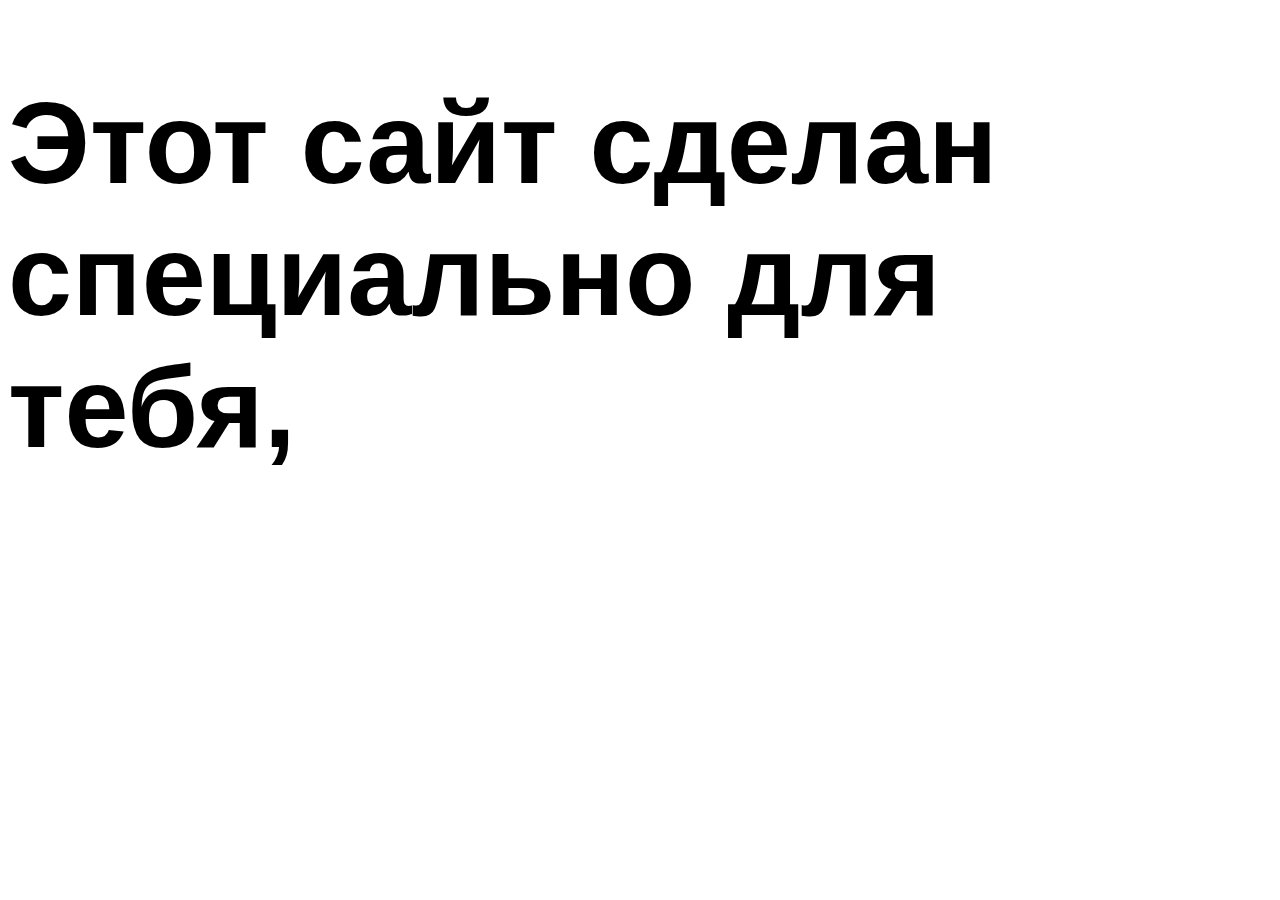
<file: 02/index.html>
<!DOCTYPE html>
<html>
<head>
  <meta charset="utf-8">
  <title>Особый сайт</title>
  <style>
    h1 {
      max-width: 90vw;
      font-size: 9vw;
      font-family: sans-serif;
    }
    #userName {
      color: red;
    }
  </style>
</head>
<body>
  <h1>
    Этот сайт сделан специально для тебя, <span id="userName"></span>
  </h1>
  <script>
    let name = prompt("Как тебя зовут?")
    document.getElementById('userName').textContent = name
    console.log('Ниже результат выполнения функции:')
    console.log(document.getElementById('userName'))
  </script>
</body>
</html>
</file>
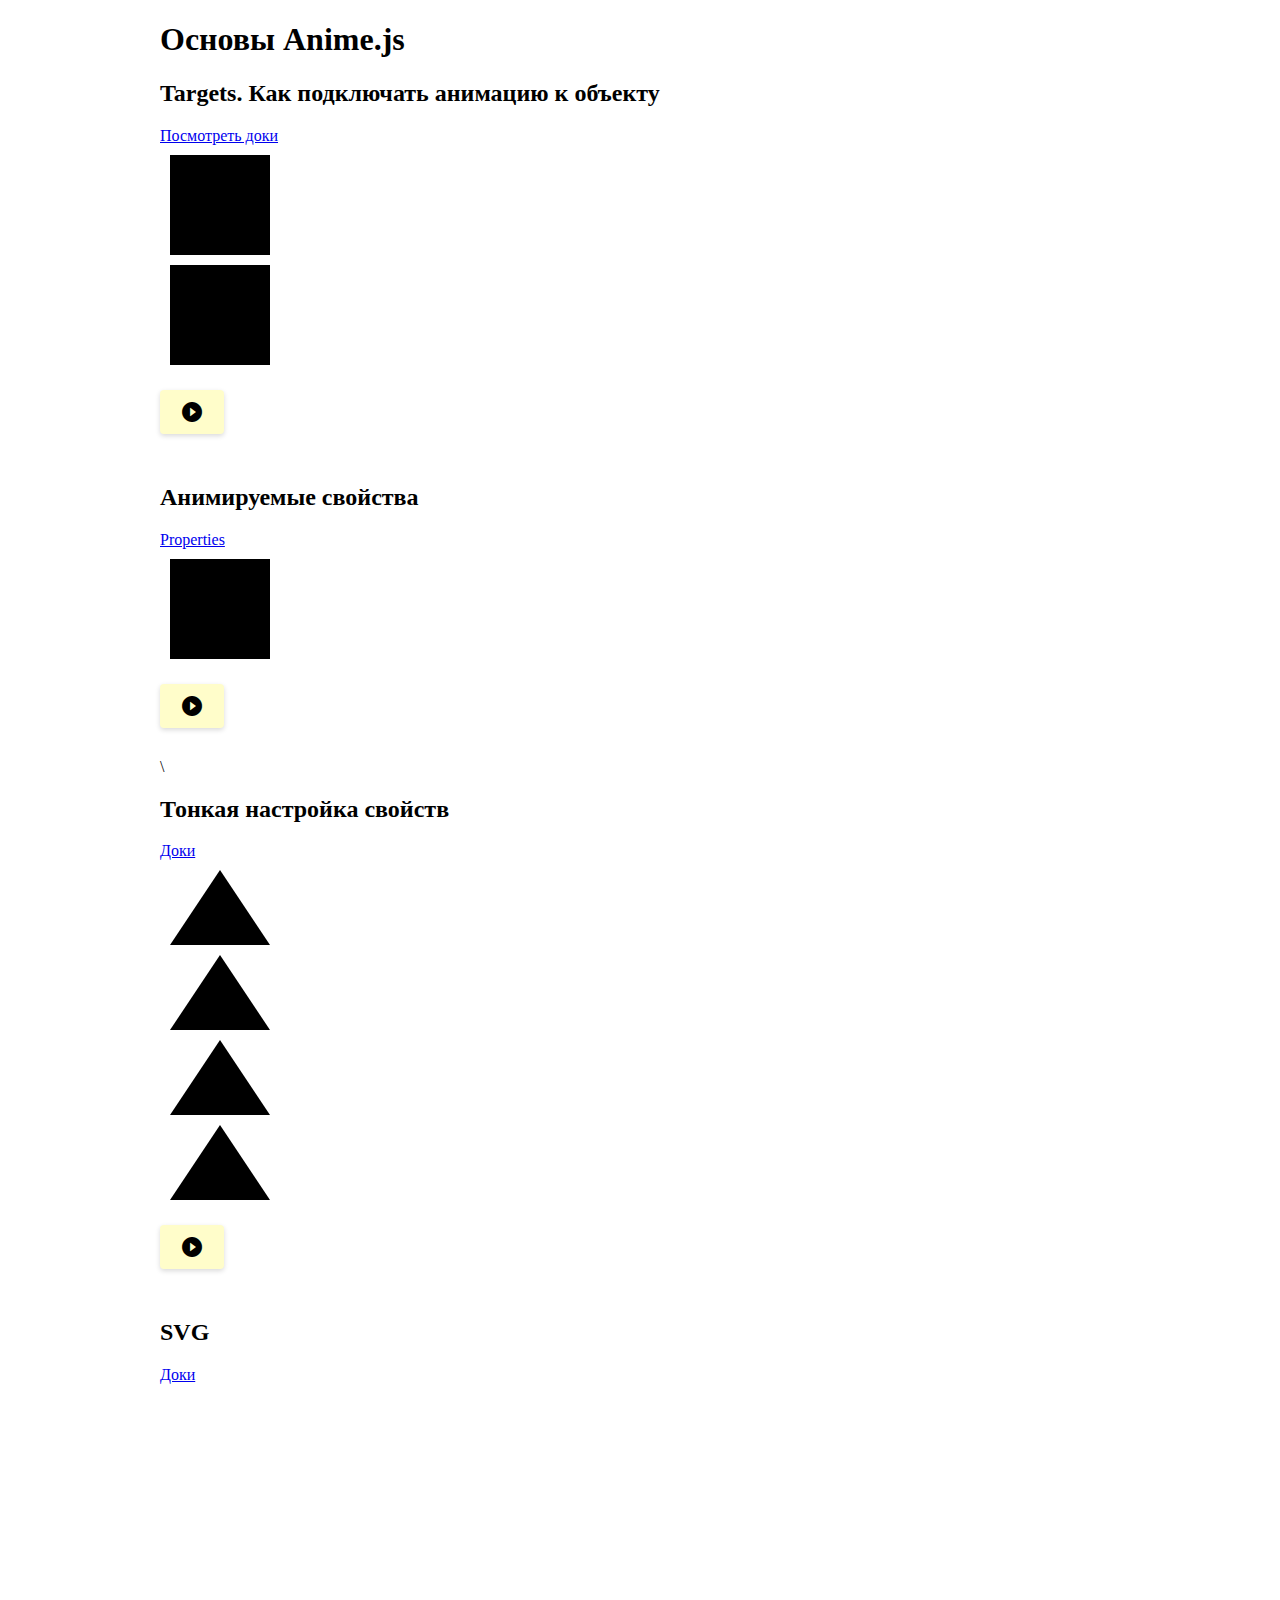
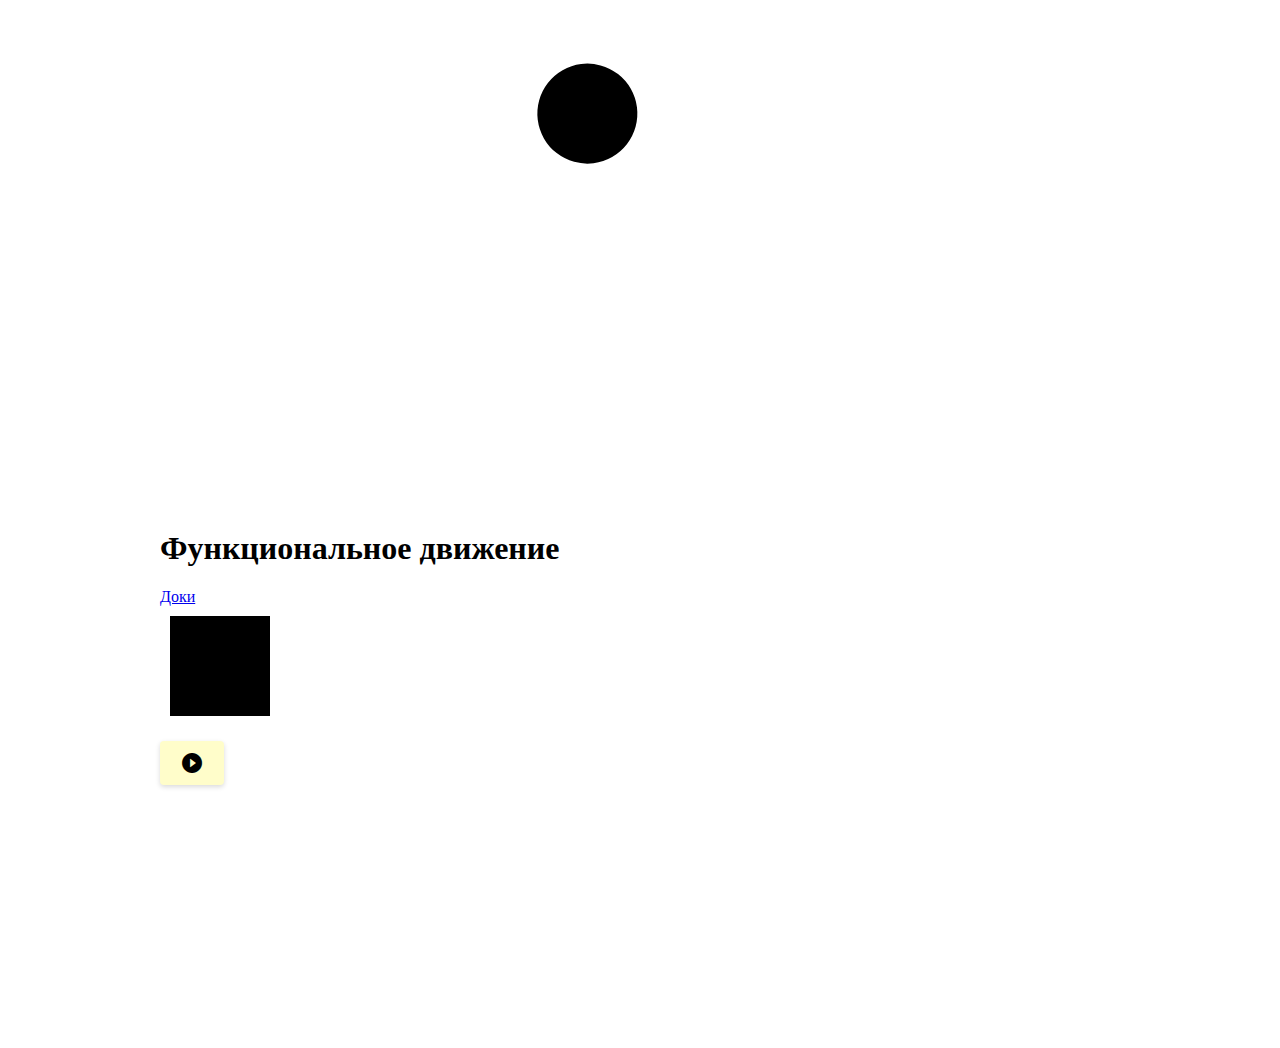
<file: 06-anime/index.html>
<!DOCTYPE html>
<html lang="ru" dir="ltr">
<head>
  <meta charset="utf-8">
  <title>Основы Anime.js</title>
  <link rel="stylesheet" href="01-basics/css/main.css">
  <script src="js/anime.min.js"></script>
</head>
<body>
  <main>
    <h1>Основы Anime.js</h1>

    <section class="targs">
      <h2>Targets. Как подключать анимацию к объекту</h2>
      <a href="https://animejs.com/documentation/#cssSelector" target="_blank">Посмотреть доки</a>
      <div class="box is-moving"></div>
      <div class="box is-moving"></div>
      <button id="targsBtn01" class="material-icons">
        play_circle_filled
      </button>
    </section>

    <section class="props">
      <h2>Анимируемые свойства</h2>
      <a href="https://animejs.com/documentation/#cssProperties" target="_blank">Properties</a>

      <div class="box"></div>
      <button id="propsBtn01" class="material-icons">
        play_circle_filled
      </button>
    </section>\

    <section class="vals">
      <h2>Тонкая настройка свойств</h2>
      <a href="https://animejs.com/documentation/#springPhysicsEasing" target="_blank">Доки</a>
      <div class="triangle"></div>
      <div class="triangle"></div>
      <div class="triangle"></div>
      <div class="triangle"></div>
      <button id="valsBtn01" class="material-icons">
        play_circle_filled
      </button>
    </section>

    <section class="svgAnim">
      <h2>SVG</h2>
      <a href="https://animejs.com/documentation/#motionPath" target="_blank">Доки</a>
      <div class="circle"></div>
      <svg id="Layer_1" data-name="Layer 1" xmlns="http://www.w3.org/2000/svg" viewBox="0 0 1440 900"><defs><style>.cls-1{fill:none;}</style></defs><path fill="none"  d="M281.43,504.54l-92.62-240a19.72,19.72,0,0,1,13.36-26.17l392-103.72a19.74,19.74,0,0,1,24.08,24.29L519.82,518.39a19.73,19.73,0,0,0,20.4,24.9l302.93-21.2A19.73,19.73,0,0,0,856.27,489L723.72,345.44A19.74,19.74,0,0,1,720,324.38L778,187a19.76,19.76,0,0,1,15.21-11.84l254.93-38.77c19.67-3,30.9,21.72,15.7,34.57L926.55,287.05a19.74,19.74,0,0,0-3.91,25.65l105.65,166.14c9.64,15.15,32.86,10.6,36.07-7.06l40.47-223a19.75,19.75,0,0,1,8.13-12.66l139.31-97.15a19.73,19.73,0,0,1,28.93,7.34c31,61.9,122.39,244.06,129.58,254.84,5.29,7.95,4.12,60,2.4,99.28-.75,17.22-21.68,25.25-33.77,13L1245.19,376.94c-12.38-12.58-33.8-3.81-33.8,13.84V495.6a20,20,0,0,1-.91,5.94l-66.25,209.78a19.73,19.73,0,0,1-18.82,13.79H980.21c-20.16,0-27.34-26.67-9.9-36.8h0c20.24-11.74,6.81-42.71-15.6-35.95l-159.19,48a19.84,19.84,0,0,0-10.67,7.87l-52.3,77.61a19.74,19.74,0,0,1-27.27,5.42l-73.09-48.48a19.73,19.73,0,0,1-5.31-27.68l53.62-77.39c11.35-16.39-6-37.35-24.22-29.27L475.53,688.56a19.75,19.75,0,0,0-11.46,21.31L479.55,802a19.73,19.73,0,0,1-23.33,22.62L279.33,789.23a19.73,19.73,0,0,1-11-32.34l30.1-34.41c11.51-13.15,1.51-33.66-15.94-32.69l-124.21,6.9a19.79,19.79,0,0,1-8.67-1.49L38.07,648.8a19.74,19.74,0,0,1-10-27.23l42-81.78a19.73,19.73,0,0,1,31.35-5.1L175.29,607a19.75,19.75,0,0,0,13.41,5.62L418,617.12a19.73,19.73,0,0,0,17.22-30L412,549.26a19.72,19.72,0,0,0-16.83-9.45H307A19.72,19.72,0,0,1,288.17,526l-6.32-20.22C281.72,505.34,281.58,504.94,281.43,504.54Z"/></svg>
    </section>

    <section class="funk-move">
      <h1>Функциональное движение</h1>
      <a href="https://animejs.com/documentation/#beginComplete" target="_blank">Доки</a>
      <div class="box"></div>
      <button id="funcBtn01" class="material-icons">
        play_circle_filled
      </button>
    </section>
  </main>

  <script src="js/main.js"></script>
</body>
</html>
</file>
<file: 06-anime/01-basics/css/main.css>
@import "https://fonts.googleapis.com/icon?family=Material+Icons";

main {
  width: 960px;
  margin: 0 auto;
  padding-bottom: 25vh;
}

.box {
  width: 100px;
  height: 100px;
  margin: 10px;

  background-color: #000;
}

.triangle {
  width: 0;
  height: 0;
  margin: 10px;

  border-right: 50px solid transparent;
  border-bottom: 75px solid black;
  border-left: 50px solid transparent;
}

.circle {
  width: 100px;
  height: 100px;
  margin: 10px;

  border-radius: 100%;
  background-color: #000;
}

button {
  margin: 15px 0 30px 0;
  padding: 10px 20px;

  cursor: pointer;
  transition: box-shadow 100ms ease-in-out;

  border: none;
  border-radius: 4px;
  outline: none;
  background-color: #fffdca;
  box-shadow: 0 2px 5px rgba(0,0,0,0.15);
}

button:hover {
  box-shadow: 0 5px 15px rgba(0,0,0,0.25);
}

button:active {
	box-shadow: 0 1px 2px rgba(0,0,0,0.15);
}

.boxes {
  position: relative;

  display: flex;

  width: 460px;

  text-align: center;
}

.boxes .box {
  width: 25px;
  height: 25px;
  margin: 1px;

  background-color: red;
}

.boxes__top,
.boxes__bot {
  display: flex;
  flex-wrap: wrap;
}

.boxes__bot {
  position: absolute;

  opacity: .3;
}

.motion .box {
  width: 50px;
  height: 50px;
}
</file>
